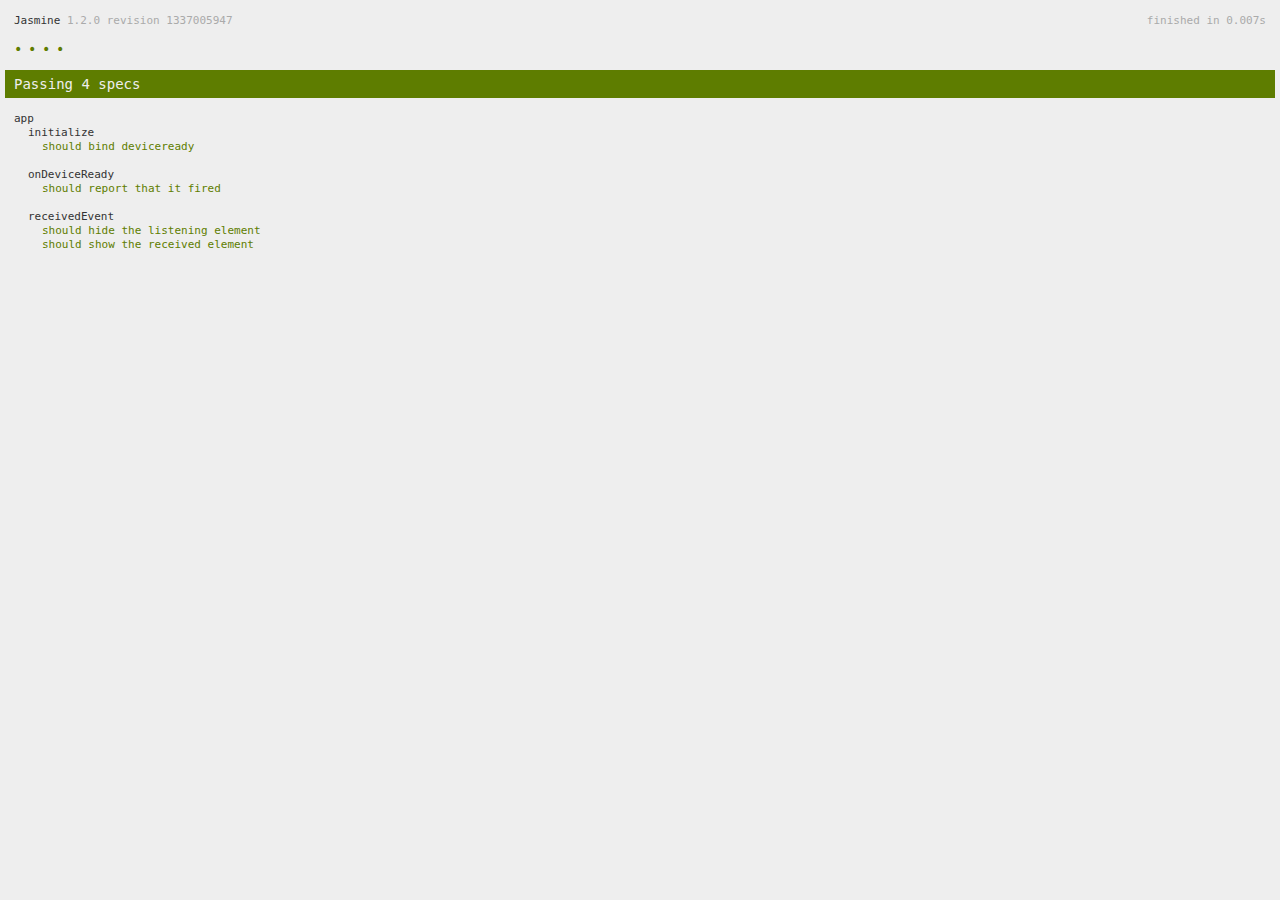
<file: Front/PhoneGap/www/spec.html>
<!DOCTYPE html>
<!--
    Licensed to the Apache Software Foundation (ASF) under one
    or more contributor license agreements.  See the NOTICE file
    distributed with this work for additional information
    regarding copyright ownership.  The ASF licenses this file
    to you under the Apache License, Version 2.0 (the
    "License"); you may not use this file except in compliance
    with the License.  You may obtain a copy of the License at

    http://www.apache.org/licenses/LICENSE-2.0

    Unless required by applicable law or agreed to in writing,
    software distributed under the License is distributed on an
    "AS IS" BASIS, WITHOUT WARRANTIES OR CONDITIONS OF ANY
     KIND, either express or implied.  See the License for the
    specific language governing permissions and limitations
    under the License.
-->
<html>
    <head>
        <title>Jasmine Spec Runner</title>

        <!-- jasmine source -->
        <link rel="shortcut icon" type="image/png" href="spec/lib/jasmine-1.2.0/jasmine_favicon.png">
        <link rel="stylesheet" type="text/css" href="spec/lib/jasmine-1.2.0/jasmine.css">
        <script type="text/javascript" src="spec/lib/jasmine-1.2.0/jasmine.js"></script>
        <script type="text/javascript" src="spec/lib/jasmine-1.2.0/jasmine-html.js"></script>

        <!-- include source files here... -->
        <script type="text/javascript" src="js/index.js"></script>

        <!-- include spec files here... -->
        <script type="text/javascript" src="spec/helper.js"></script>
        <script type="text/javascript" src="spec/index.js"></script>

        <script type="text/javascript">
            (function() {
                var jasmineEnv = jasmine.getEnv();
                jasmineEnv.updateInterval = 1000;

                var htmlReporter = new jasmine.HtmlReporter();

                jasmineEnv.addReporter(htmlReporter);

                jasmineEnv.specFilter = function(spec) {
                    return htmlReporter.specFilter(spec);
                };

                var currentWindowOnload = window.onload;

                window.onload = function() {
                    if (currentWindowOnload) {
                        currentWindowOnload();
                    }
                    execJasmine();
                };

                function execJasmine() {
                    jasmineEnv.execute();
                }
            })();
        </script>
    </head>
    <body>
        <div id="stage" style="display:none;"></div>
    </body>
</html>
</file>
<file: Front/PhoneGap/www/spec/lib/jasmine-1.2.0/jasmine.css>
body { background-color: #eeeeee; padding: 0; margin: 5px; overflow-y: scroll; }

#HTMLReporter { font-size: 11px; font-family: Monaco, "Lucida Console", monospace; line-height: 14px; color: #333333; }
#HTMLReporter a { text-decoration: none; }
#HTMLReporter a:hover { text-decoration: underline; }
#HTMLReporter p, #HTMLReporter h1, #HTMLReporter h2, #HTMLReporter h3, #HTMLReporter h4, #HTMLReporter h5, #HTMLReporter h6 { margin: 0; line-height: 14px; }
#HTMLReporter .banner, #HTMLReporter .symbolSummary, #HTMLReporter .summary, #HTMLReporter .resultMessage, #HTMLReporter .specDetail .description, #HTMLReporter .alert .bar, #HTMLReporter .stackTrace { padding-left: 9px; padding-right: 9px; }
#HTMLReporter #jasmine_content { position: fixed; right: 100%; }
#HTMLReporter .version { color: #aaaaaa; }
#HTMLReporter .banner { margin-top: 14px; }
#HTMLReporter .duration { color: #aaaaaa; float: right; }
#HTMLReporter .symbolSummary { overflow: hidden; *zoom: 1; margin: 14px 0; }
#HTMLReporter .symbolSummary li { display: block; float: left; height: 7px; width: 14px; margin-bottom: 7px; font-size: 16px; }
#HTMLReporter .symbolSummary li.passed { font-size: 14px; }
#HTMLReporter .symbolSummary li.passed:before { color: #5e7d00; content: "\02022"; }
#HTMLReporter .symbolSummary li.failed { line-height: 9px; }
#HTMLReporter .symbolSummary li.failed:before { color: #b03911; content: "x"; font-weight: bold; margin-left: -1px; }
#HTMLReporter .symbolSummary li.skipped { font-size: 14px; }
#HTMLReporter .symbolSummary li.skipped:before { color: #bababa; content: "\02022"; }
#HTMLReporter .symbolSummary li.pending { line-height: 11px; }
#HTMLReporter .symbolSummary li.pending:before { color: #aaaaaa; content: "-"; }
#HTMLReporter .bar { line-height: 28px; font-size: 14px; display: block; color: #eee; }
#HTMLReporter .runningAlert { background-color: #666666; }
#HTMLReporter .skippedAlert { background-color: #aaaaaa; }
#HTMLReporter .skippedAlert:first-child { background-color: #333333; }
#HTMLReporter .skippedAlert:hover { text-decoration: none; color: white; text-decoration: underline; }
#HTMLReporter .passingAlert { background-color: #a6b779; }
#HTMLReporter .passingAlert:first-child { background-color: #5e7d00; }
#HTMLReporter .failingAlert { background-color: #cf867e; }
#HTMLReporter .failingAlert:first-child { background-color: #b03911; }
#HTMLReporter .results { margin-top: 14px; }
#HTMLReporter #details { display: none; }
#HTMLReporter .resultsMenu, #HTMLReporter .resultsMenu a { background-color: #fff; color: #333333; }
#HTMLReporter.showDetails .summaryMenuItem { font-weight: normal; text-decoration: inherit; }
#HTMLReporter.showDetails .summaryMenuItem:hover { text-decoration: underline; }
#HTMLReporter.showDetails .detailsMenuItem { font-weight: bold; text-decoration: underline; }
#HTMLReporter.showDetails .summary { display: none; }
#HTMLReporter.showDetails #details { display: block; }
#HTMLReporter .summaryMenuItem { font-weight: bold; text-decoration: underline; }
#HTMLReporter .summary { margin-top: 14px; }
#HTMLReporter .summary .suite .suite, #HTMLReporter .summary .specSummary { margin-left: 14px; }
#HTMLReporter .summary .specSummary.passed a { color: #5e7d00; }
#HTMLReporter .summary .specSummary.failed a { color: #b03911; }
#HTMLReporter .description + .suite { margin-top: 0; }
#HTMLReporter .suite { margin-top: 14px; }
#HTMLReporter .suite a { color: #333333; }
#HTMLReporter #details .specDetail { margin-bottom: 28px; }
#HTMLReporter #details .specDetail .description { display: block; color: white; background-color: #b03911; }
#HTMLReporter .resultMessage { padding-top: 14px; color: #333333; }
#HTMLReporter .resultMessage span.result { display: block; }
#HTMLReporter .stackTrace { margin: 5px 0 0 0; max-height: 224px; overflow: auto; line-height: 18px; color: #666666; border: 1px solid #ddd; background: white; white-space: pre; }

#TrivialReporter { padding: 8px 13px; position: absolute; top: 0; bottom: 0; left: 0; right: 0; overflow-y: scroll; background-color: white; font-family: "Helvetica Neue Light", "Lucida Grande", "Calibri", "Arial", sans-serif; /*.resultMessage {*/ /*white-space: pre;*/ /*}*/ }
#TrivialReporter a:visited, #TrivialReporter a { color: #303; }
#TrivialReporter a:hover, #TrivialReporter a:active { color: blue; }
#TrivialReporter .run_spec { float: right; padding-right: 5px; font-size: .8em; text-decoration: none; }
#TrivialReporter .banner { color: #303; background-color: #fef; padding: 5px; }
#TrivialReporter .logo { float: left; font-size: 1.1em; padding-left: 5px; }
#TrivialReporter .logo .version { font-size: .6em; padding-left: 1em; }
#TrivialReporter .runner.running { background-color: yellow; }
#TrivialReporter .options { text-align: right; font-size: .8em; }
#TrivialReporter .suite { border: 1px outset gray; margin: 5px 0; padding-left: 1em; }
#TrivialReporter .suite .suite { margin: 5px; }
#TrivialReporter .suite.passed { background-color: #dfd; }
#TrivialReporter .suite.failed { background-color: #fdd; }
#TrivialReporter .spec { margin: 5px; padding-left: 1em; clear: both; }
#TrivialReporter .spec.failed, #TrivialReporter .spec.passed, #TrivialReporter .spec.skipped { padding-bottom: 5px; border: 1px solid gray; }
#TrivialReporter .spec.failed { background-color: #fbb; border-color: red; }
#TrivialReporter .spec.passed { background-color: #bfb; border-color: green; }
#TrivialReporter .spec.skipped { background-color: #bbb; }
#TrivialReporter .messages { border-left: 1px dashed gray; padding-left: 1em; padding-right: 1em; }
#TrivialReporter .passed { background-color: #cfc; display: none; }
#TrivialReporter .failed { background-color: #fbb; }
#TrivialReporter .skipped { color: #777; background-color: #eee; display: none; }
#TrivialReporter .resultMessage span.result { display: block; line-height: 2em; color: black; }
#TrivialReporter .resultMessage .mismatch { color: black; }
#TrivialReporter .stackTrace { white-space: pre; font-size: .8em; margin-left: 10px; max-height: 5em; overflow: auto; border: 1px inset red; padding: 1em; background: #eef; }
#TrivialReporter .finished-at { padding-left: 1em; font-size: .6em; }
#TrivialReporter.show-passed .passed, #TrivialReporter.show-skipped .skipped { display: block; }
#TrivialReporter #jasmine_content { position: fixed; right: 100%; }
#TrivialReporter .runner { border: 1px solid gray; display: block; margin: 5px 0; padding: 2px 0 2px 10px; }
</file>
